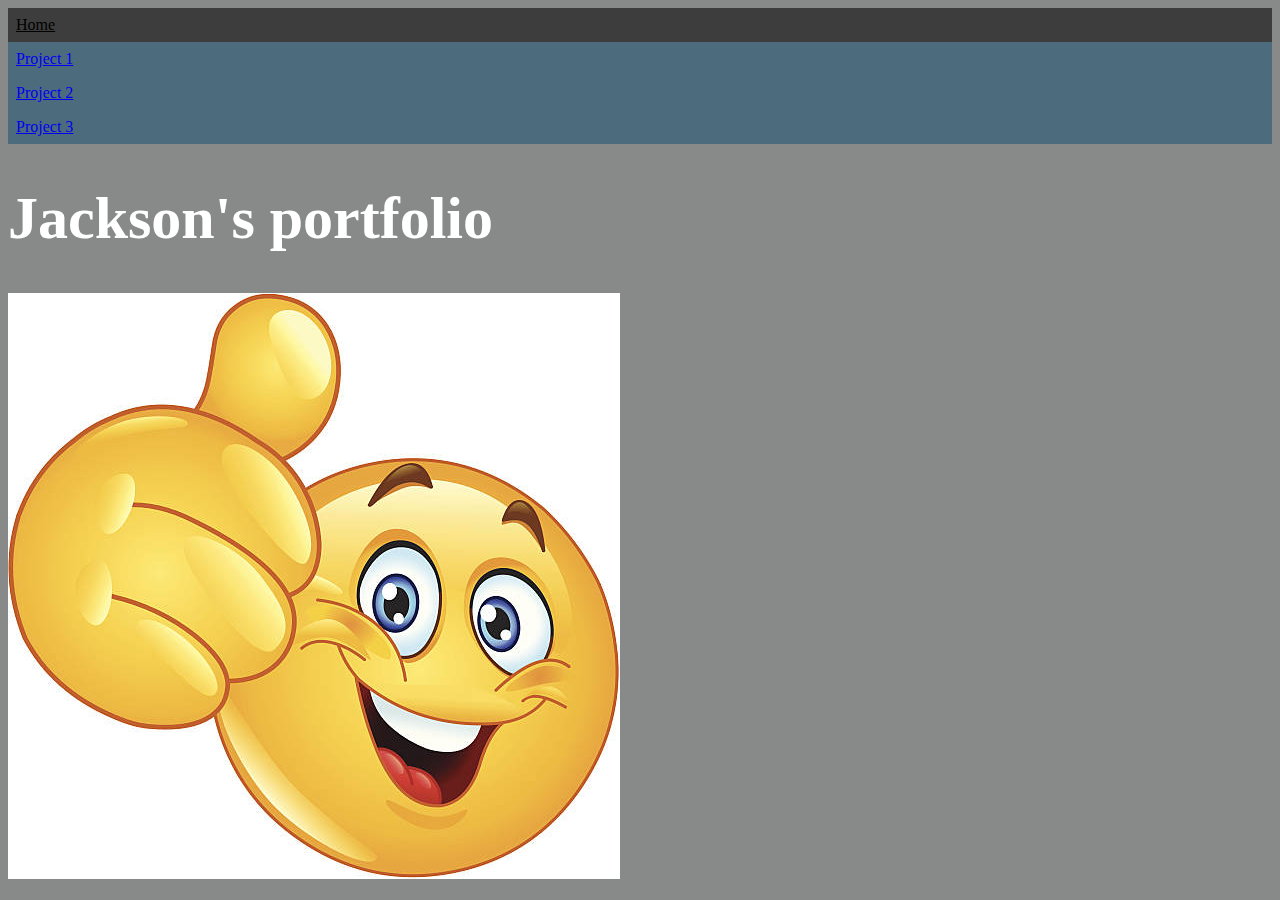
<file: index.html>
<!DOCTYPE html>
<html lang="en">
<head>
    <meta charset="UTF-8">
    <meta name="viewport" content="width=device-width, initial-scale=1.0">
    <title>Document</title>
    <link rel="stylesheet" href="style.css"/>

</head>
<body>
  <body text="white"></body>
<div class="topnav">
  <a class="active" href="index.html">Home</a>
  <a href="project1.html">Project 1</a>
  <a href="project2.html">Project 2</a>
  <a href="project3.html">Project 3</a>
</div>
<h1 class="Jackson">Jackson's portfolio</h1>
<img src="happy.jpg" alt="happy emoji">
</head>
</body>
</html>
</file>
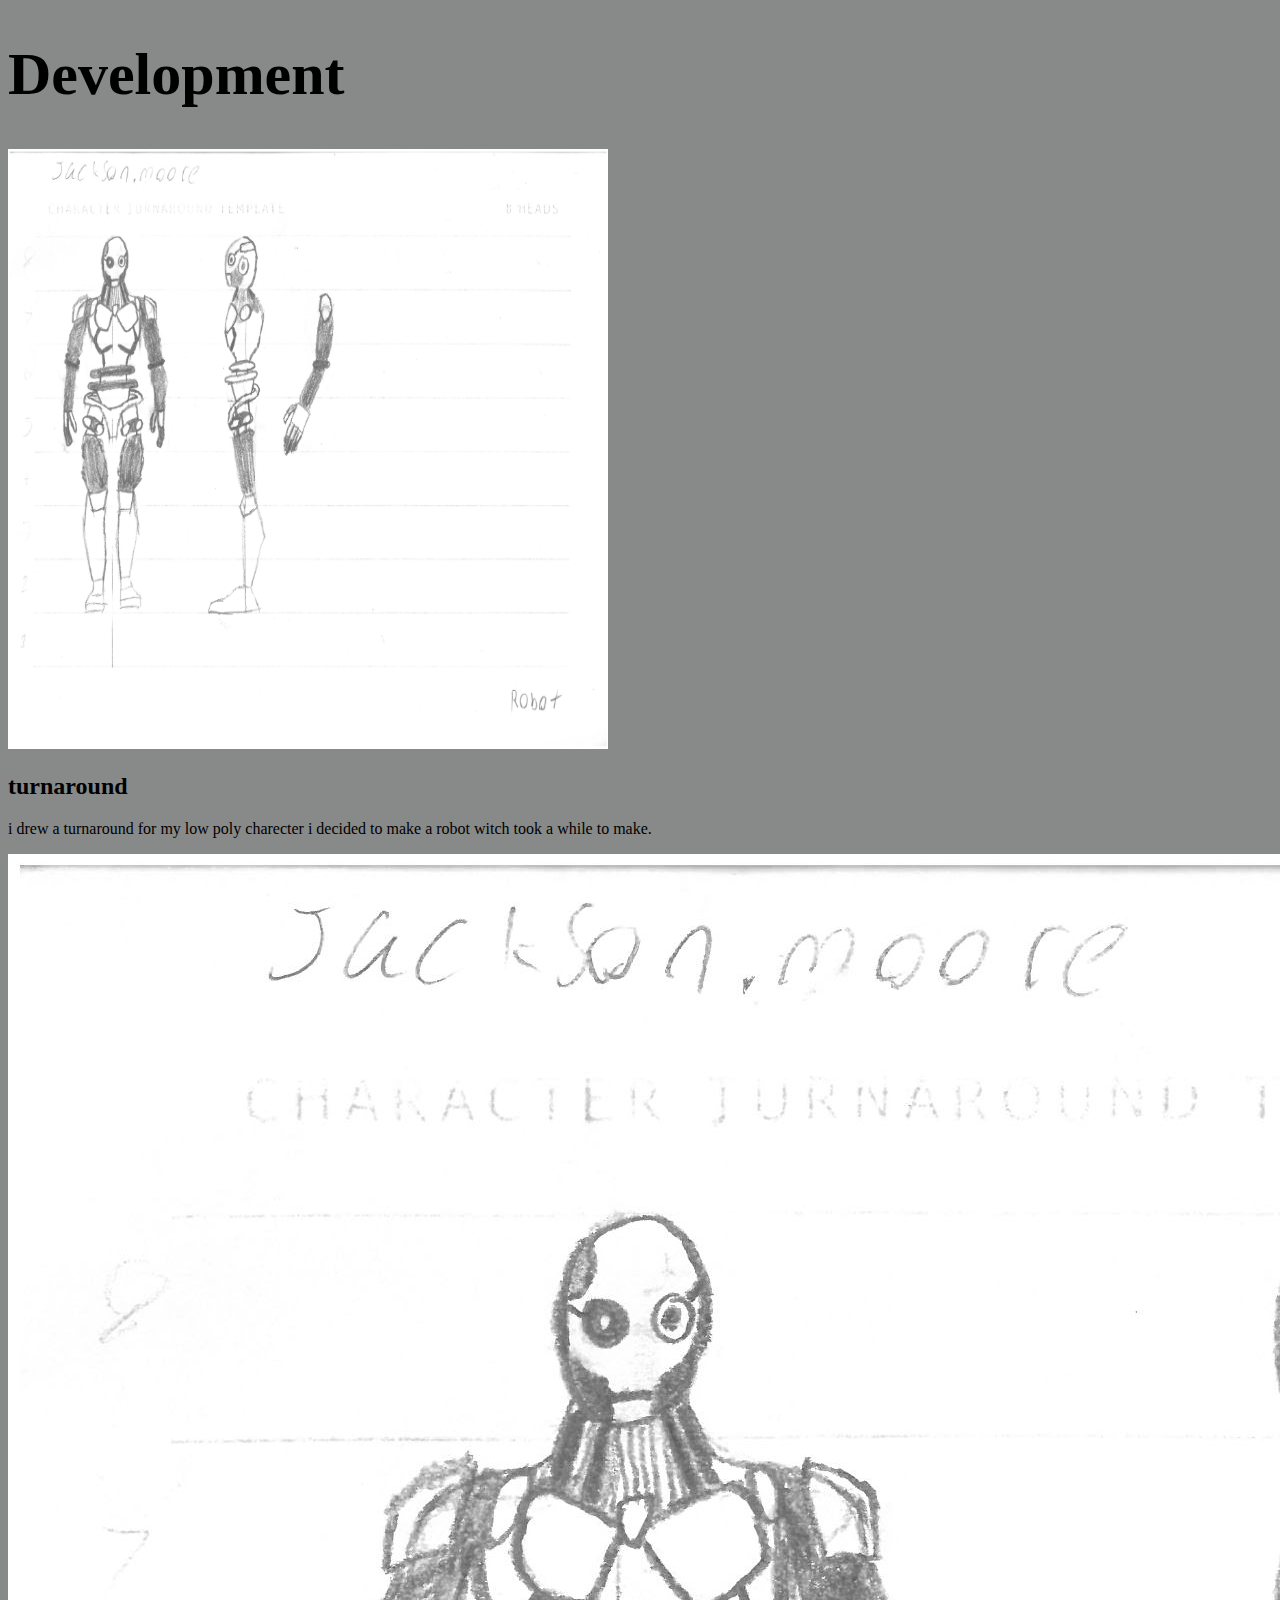
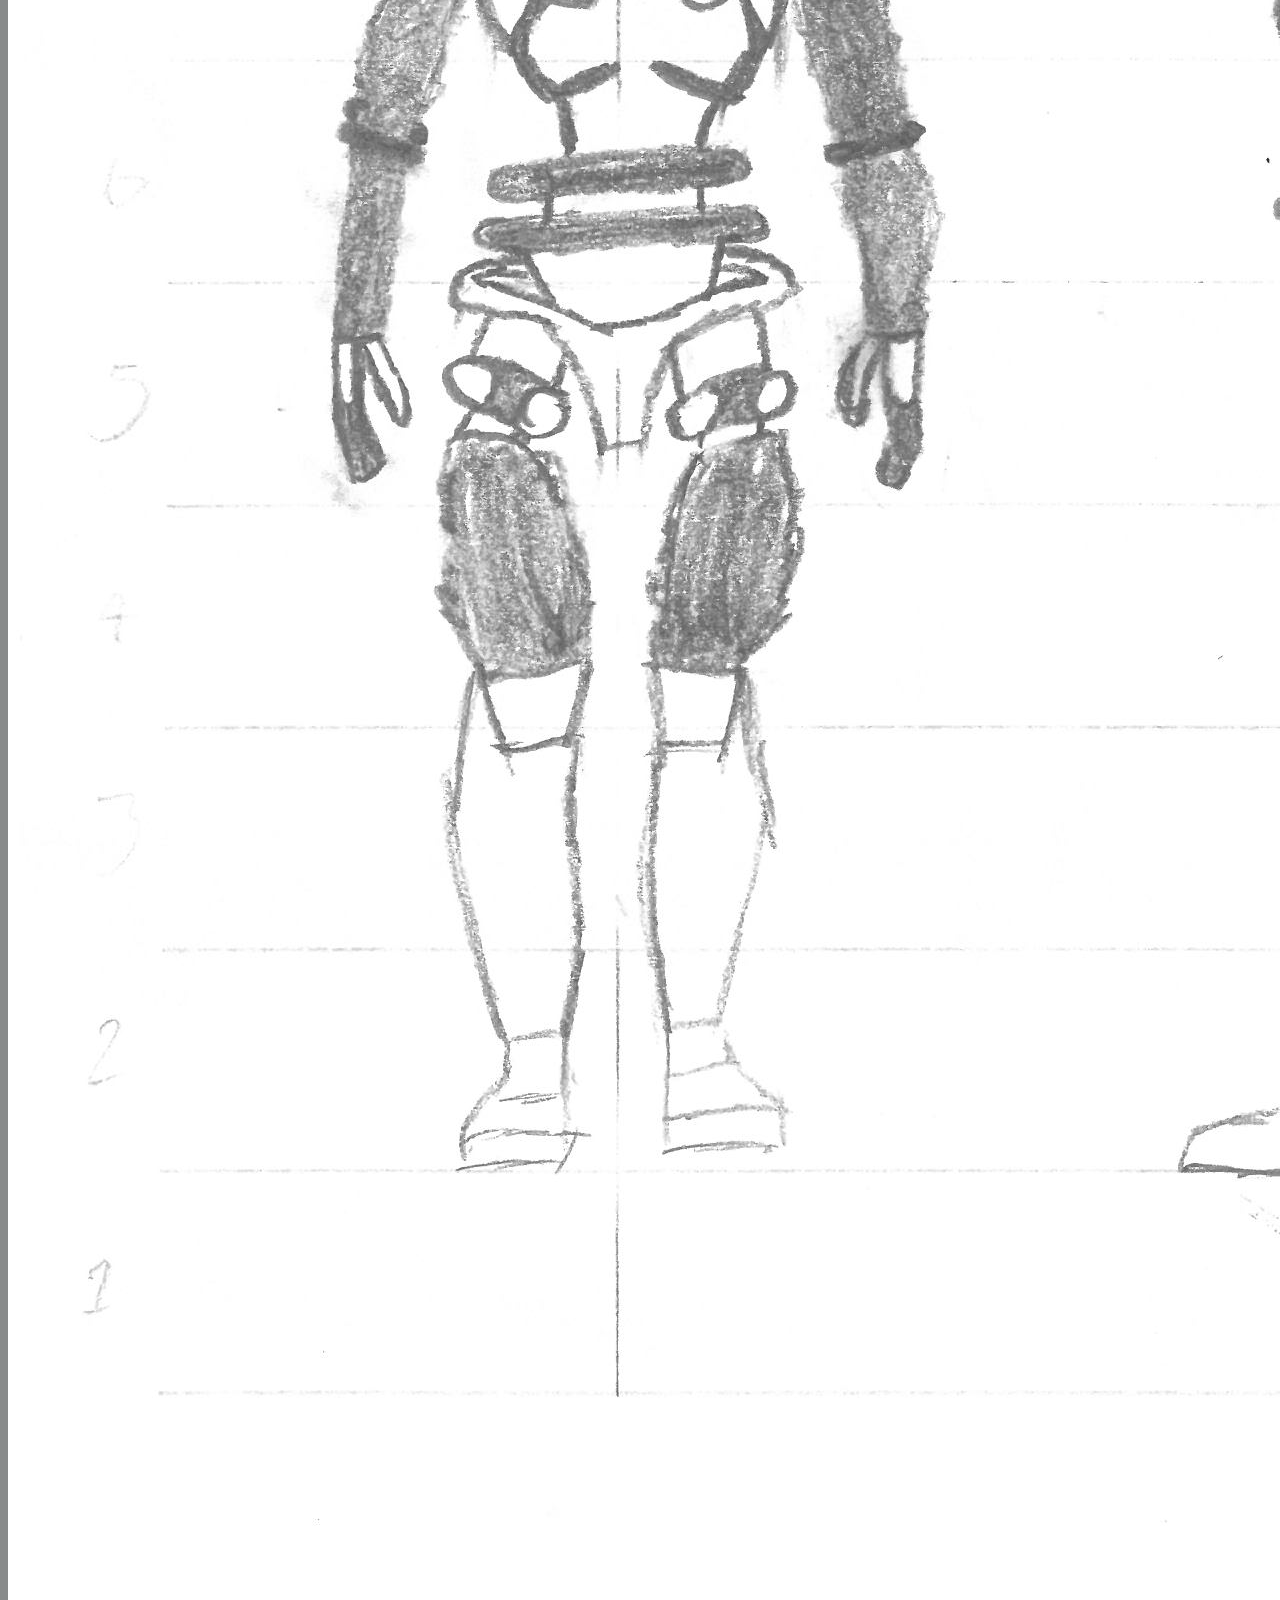
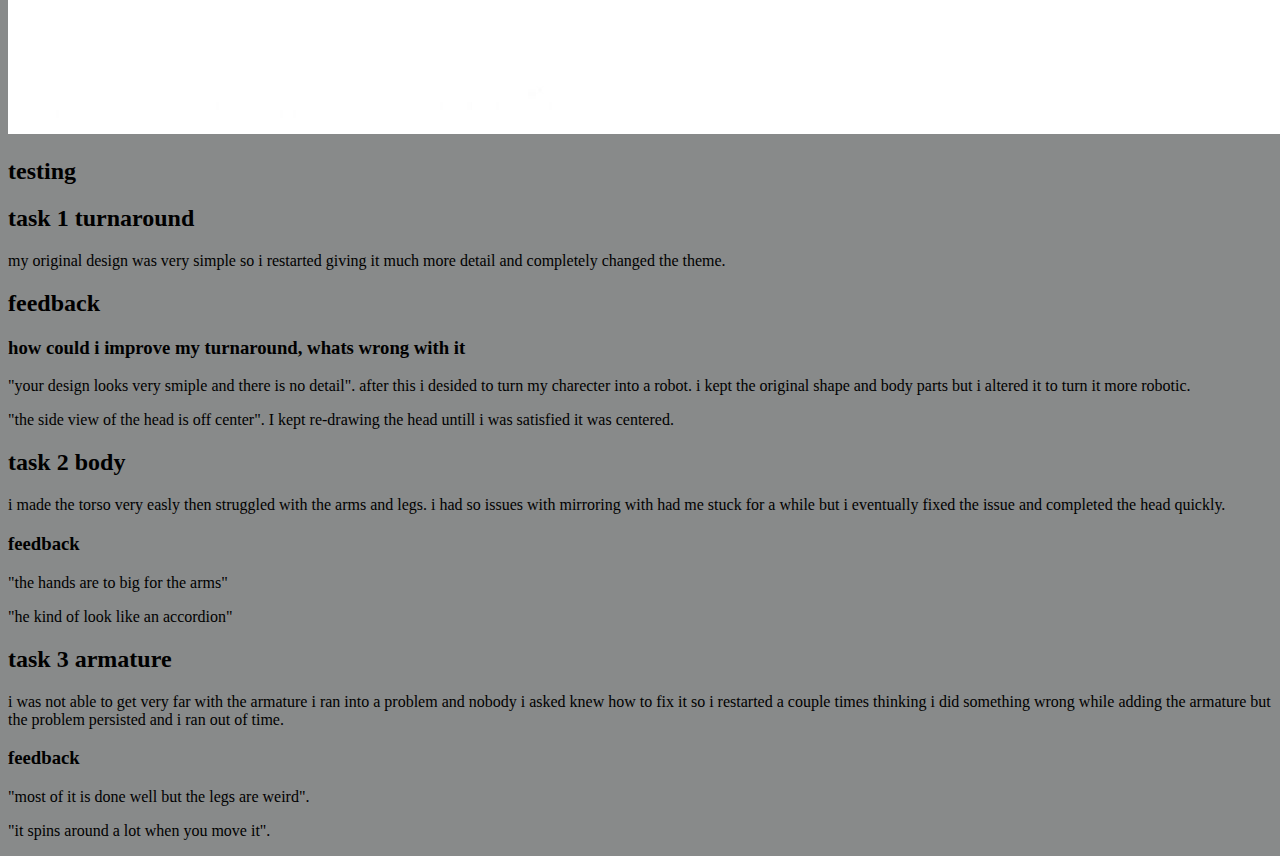
<file: development.html>
<!DOCTYPE html>
<html lang="en">
<head>
    <link rel="stylesheet" href="style.css">
    <meta charset="UTF-8">
    <meta name="viewport" content="width=device-width, initial-scale=1.0">
    <title>Document</title>
</head>
<h1>Development</h1>
<img class="turn"src="turnaround.jpg" alt="turnaround">
<body>
<h2>turnaround</h2>
<p>i drew a turnaround for my low poly charecter i decided to make a robot 
    witch took a while to make.</p>
<img src="turnaround.jpg" alt="turnaround">
<h2>testing</h2>
<h2>task 1 turnaround</h2>
<p>my original design was very simple so i restarted giving it much more detail and completely 
   changed the theme.
</p>
<h2>feedback</h2>
<h3>how could i improve my turnaround, whats wrong with it</h3>
<P>"your design looks very smiple and there is no detail". after this i desided to turn my charecter into a robot. 
    i kept the original shape and body parts but i altered it to turn it more robotic.</P>
<p>"the side view of the head is off center". I kept re-drawing the head untill i was satisfied it was centered.</p>
 <h2>task 2 body</h2>
 <p>i made the torso very easly then struggled with the arms and legs. i had so issues with mirroring with had me stuck for a while
    but i eventually fixed the issue and completed the head quickly.
 </p>
<h3>feedback</h3>
<p>"the hands are to big for the arms"</p>
<p>"he kind of look like an accordion"</p>
 <h2>task 3 armature</h2>
 <p>i was not able to get very far with the armature i ran into a problem and nobody i asked knew how to fix it so i restarted 
    a couple times thinking i did something wrong while adding the armature but the problem persisted and i ran out of time.
 </p>
 <h3>feedback</h3>
 <p>"most of it is done well but the legs are weird".</p>
 <p>"it spins around a lot when you move it".</p>
</body>
</html>
</file>
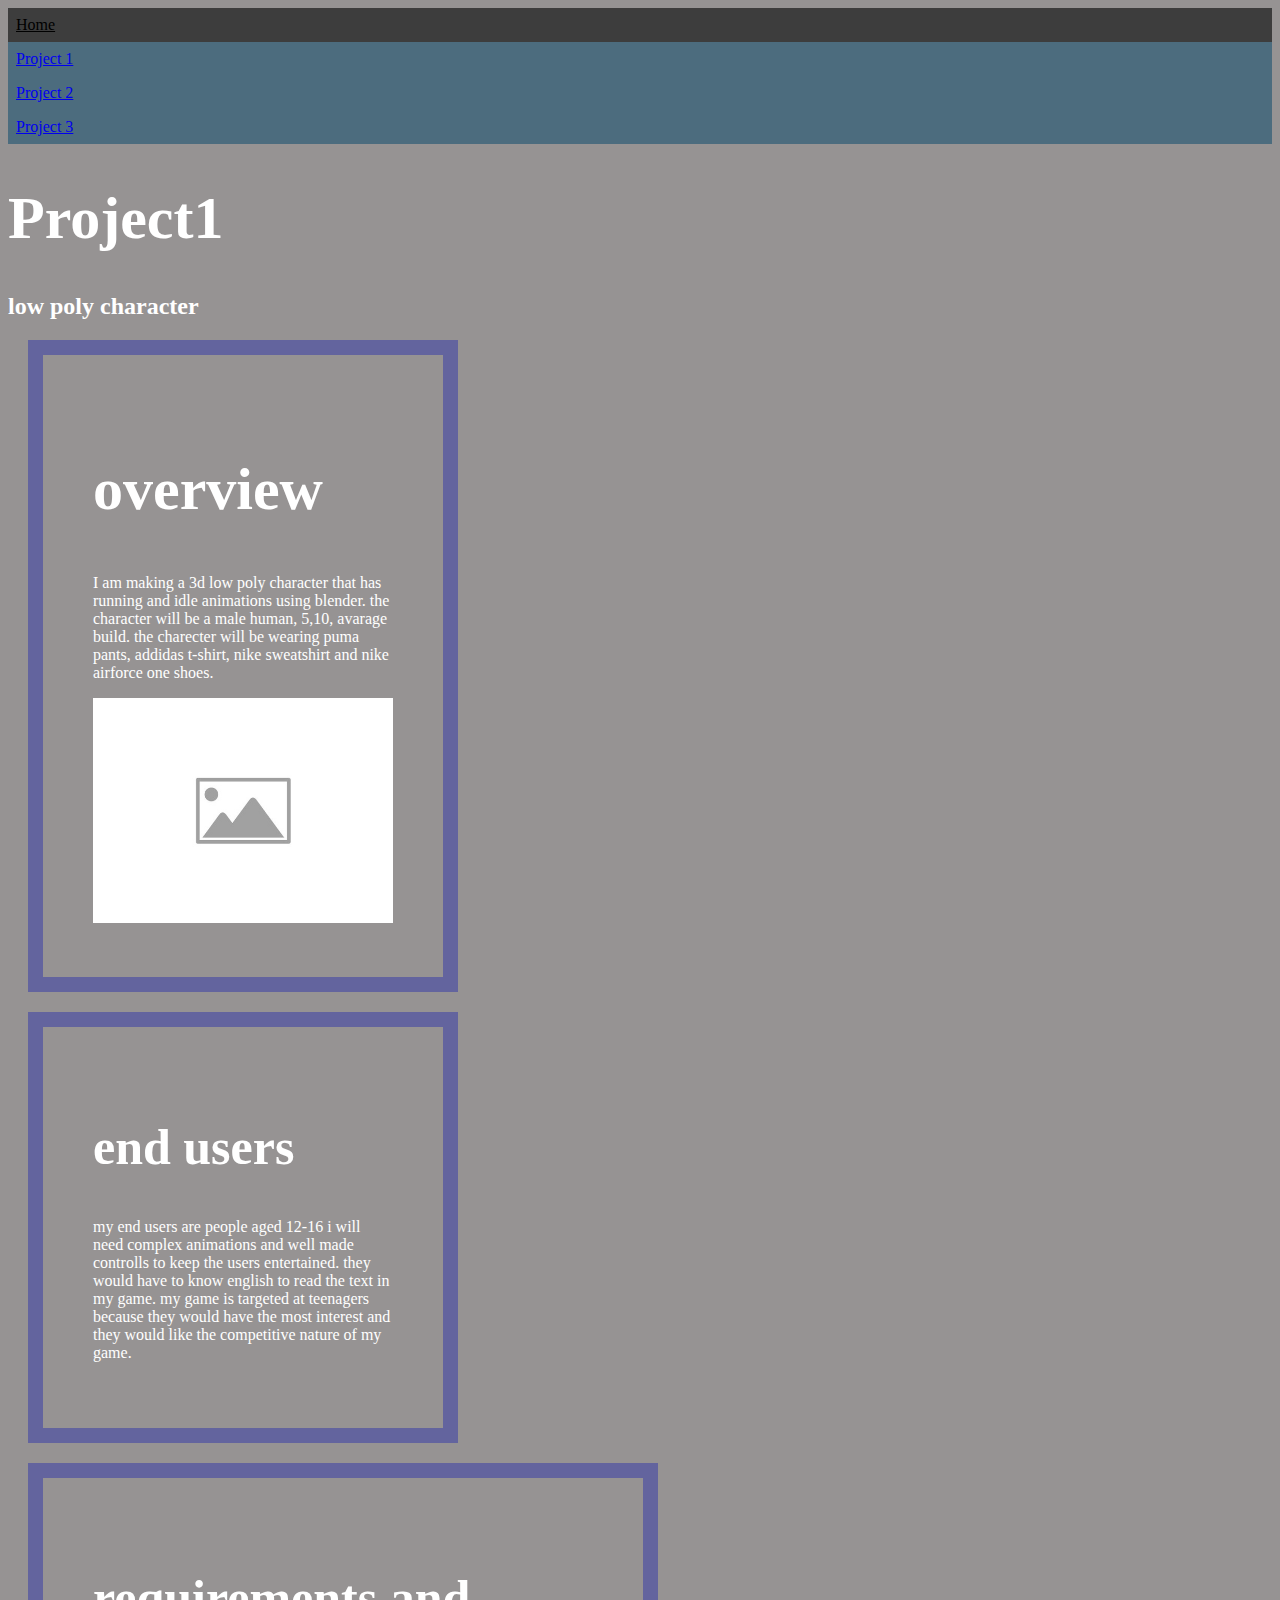
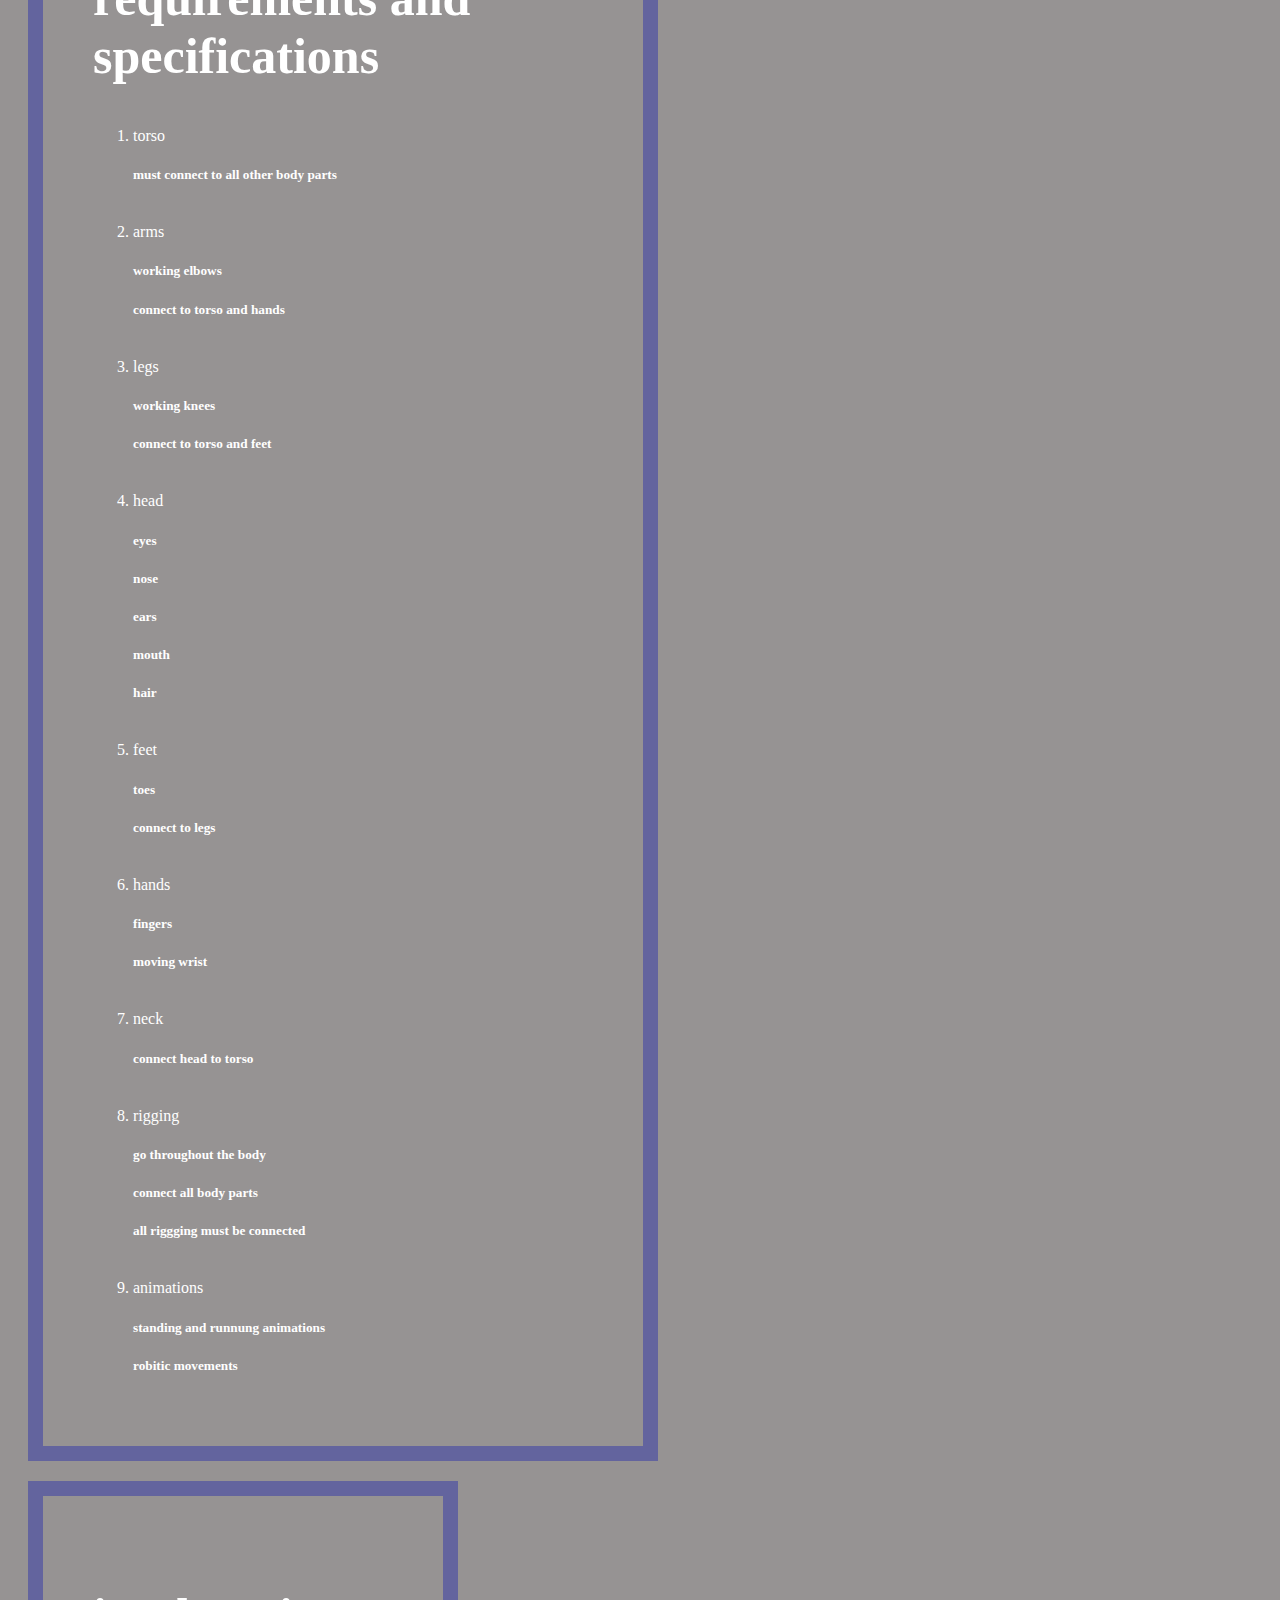
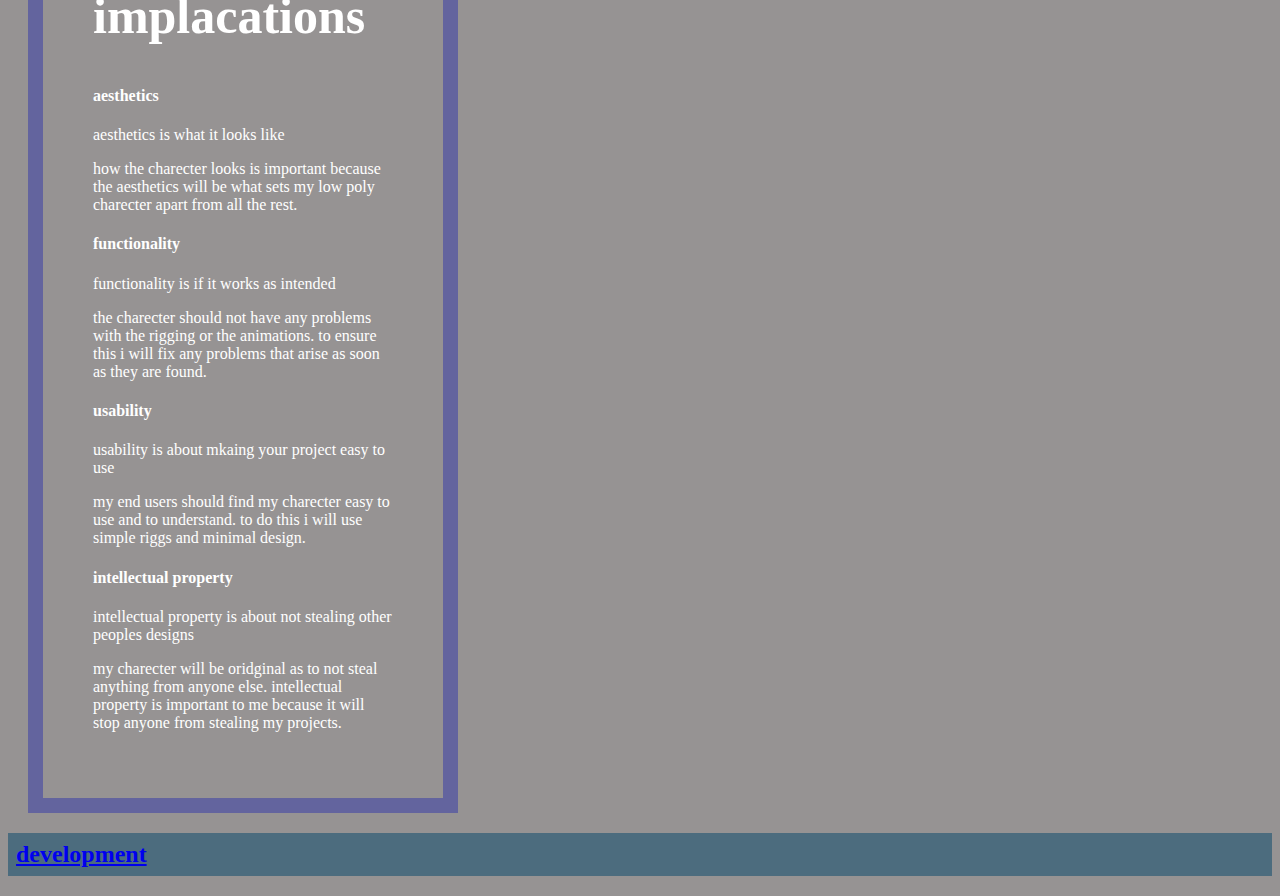
<file: project1.html>
<!DOCTYPE html>
<html lang="en">
<head>
    <link rel="stylesheet" href="style.css">
    <meta charset="UTF-8">
    <meta name="viewport" content="width=device-width, initial-scale=1.0">
    <title>Document</title>
</head>

<body class="project1">

</body><div class="topnav">
    <a class="active" href="index.html">Home</a>
    <a href="project1.html">Project 1</a>
    <a href="project2.html">Project 2</a>
    <a href="project3.html">Project 3</a>
  </div>
  <h1>Project1</h1>
<H2>low poly character</H2>
<div class="sussy">
<h2 class="overview">overview</h2>
<p>I am making a 3d low poly character that has running and idle animations using blender.
   the character will be a male human, 5,10, avarage build.
    the charecter will be wearing puma pants, addidas t-shirt, nike sweatshirt and nike 
    airforce one shoes. 

</p>
<img class="image" src="placeholder-image.jpg" alt="image">
</div>
<div class="border2">
  <h2 class="end">end users</h2>
<p> my end users are people aged 12-16 i will need complex animations and 
  well made controlls to keep the users entertained. they would have to 
  know english to read the text in my game. my game is targeted at teenagers
  because they would have the most interest and they would like the competitive nature
  of my game.
</p>
</div>

<div class="requirements"><h2 class="req">requirements and specifications</h2>
  <ol>
    <li>torso</li>
    <br>
<h5>must connect to all other body parts</h5>
<br>
    <li>arms</li>

    <br>
<h5>working elbows</h5>
<h5>connect to torso and hands</h5>
<br>
    <li>legs</li>

    <br>
<h5> working knees</h5>
<h5> connect to torso and feet</h5>
<br>
    <li>head</li>

    <br>
<h5>eyes</h5>
<h5>nose</h5>
<h5>ears</h5>
<h5>mouth</h5>
<h5>hair</h5>
<br>
    <li>feet</li>

    <br>
<h5>toes</h5>
<h5>connect to legs</h5>
<br>
    <li>hands</li>

    <br>
<h5>fingers</h5>
<h5>moving wrist</h5>
<br>
    <li>neck</li>

    <br>
<h5>connect head to torso</h5>
<br>
    <li>rigging</li>

    <br>
<h5>go throughout the body</h5>
<h5>connect all body parts</h5>
<h5>all riggging must be connected</h5>
<br>
    <li>animations</li>
    <br>
    <h5>standing and runnung animations</h5>
    <h5>robitic movements</h5>
  </ol>
 </div>
 
 <div class="imp">
  <h2 class="impla">implacations</h2>
 <h4>aesthetics</h4>
 <p>aesthetics is what it looks like</p>
 <p>how the charecter looks is important because the aesthetics will 
  be what sets my low poly charecter apart from all the rest.
 </p>
 <h4>functionality</h4>
 <p>functionality is if it works as intended</p>
 <p>the charecter should not have any problems with the rigging or the 
  animations. to ensure this i will fix any problems that arise as 
  soon as they are found.
 </p>
 <h4>usability</h4>
 <p>usability is about mkaing your project easy to use</p>
 <p>my end users should find my charecter easy to use
  and to understand. to do this i will use simple riggs and 
  minimal design.
  <h4>intellectual property</h4>
  <p>intellectual property is about not stealing other peoples designs</p>
  <p>my charecter will be oridginal as to not steal anything from anyone else.
    intellectual property is important to me because it will stop anyone from 
    stealing my projects.
  </p>
 </p>
</div>
<h2><a href="development.html">development</a></h2>
</body>
</html>
</file>
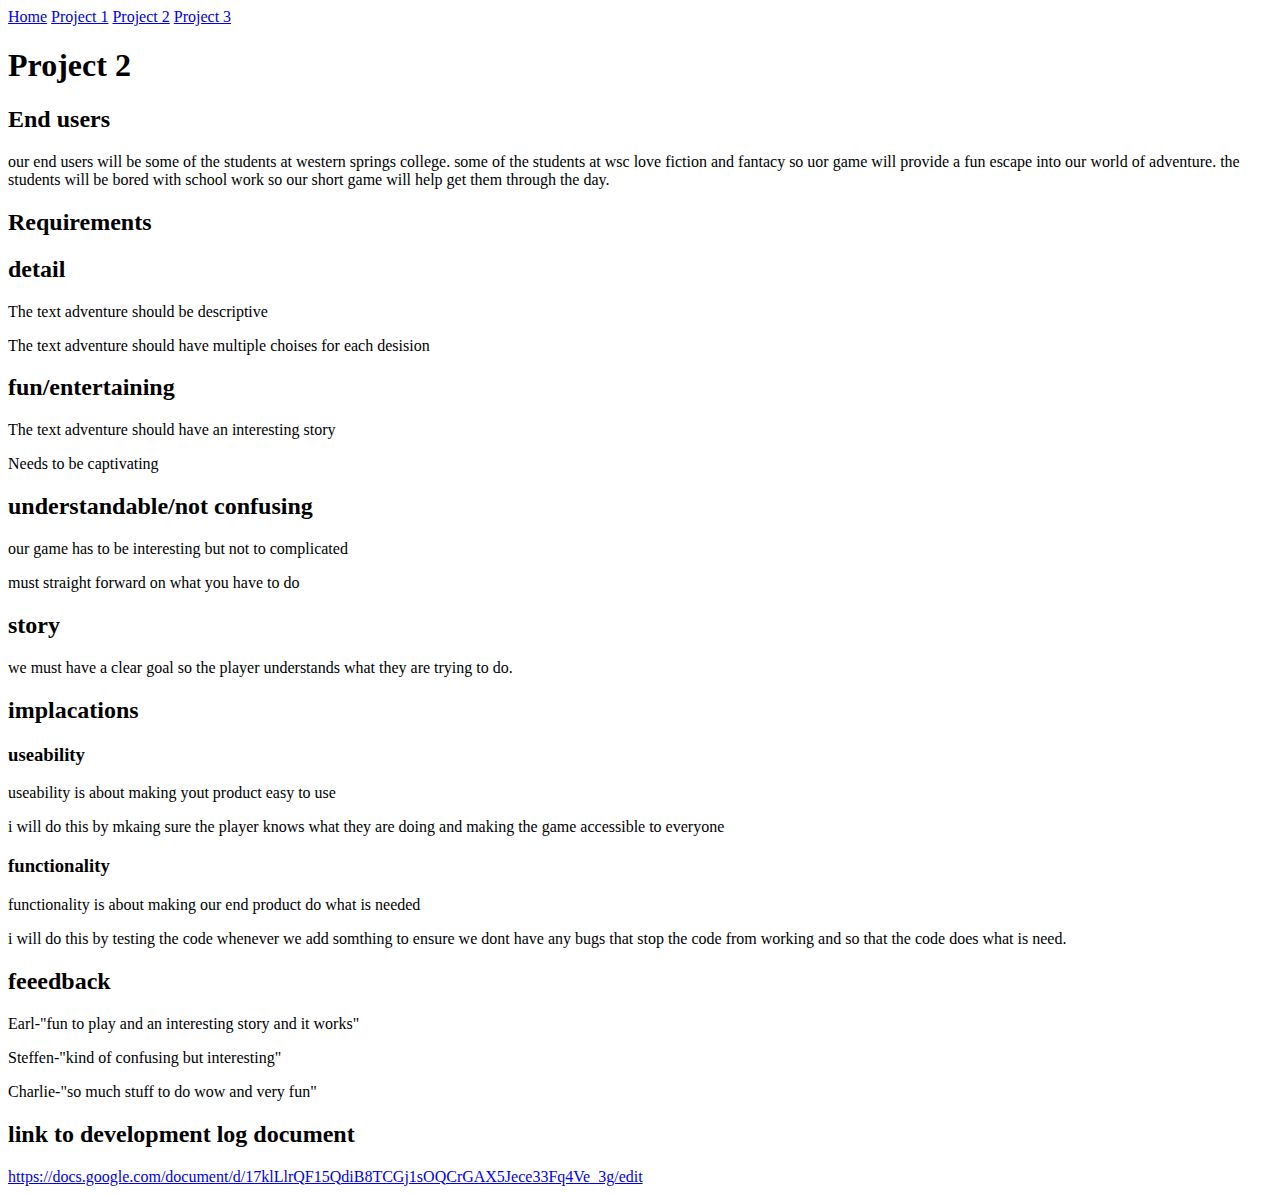
<file: project2.html>
<!DOCTYPE html>
<html lang="en">
<head>
    <meta charset="UTF-8">
    <meta name="viewport" content="width=device-width, initial-scale=1.0">
    <title>Document</title>
</head>
<div class="topnav">
    <a class="active" href="index.html">Home</a>
    <a href="project1.html">Project 1</a>
    <a href="project2.html">Project 2</a>
    <a href="project3.html">Project 3</a>
  </div>
  <h1>Project 2</h1>
<body>
  <h2> End users</h2>
  <p> our end users will be some of the students at western springs college. some of the students 
    at wsc love fiction and fantacy so uor game will provide a fun escape into our world
    of adventure. the students will be bored with school work so our short game will help
   get them through the day. 
  </p>
 
  <h2> Requirements</h2>
  
  <h2>detail</h2>
  <p>The text adventure should be descriptive</p>
  <p>The text adventure should have multiple choises for each desision</p>
 
  <h2>fun/entertaining</h2>
  <p>The text adventure should have an interesting story</p>
  <p>Needs to be captivating</p>

  <h2>understandable/not confusing</h2>
  <p>our game has to be interesting but not to complicated</p>
  <p>must straight forward on what you have to do</p>

  <h2>story</h2>
  <p>we must have a clear goal so the player understands what they are trying to do.
  </p>

  <h2>implacations</h2>

  <h3>useability</h3>
  <p>useability is about making yout product easy to use </p>
  <p>i will do this by mkaing sure the player knows what they are doing and making the game 
    accessible to everyone 
  </p>

  <h3>functionality</h3>
  <p>functionality is about making our end product do what is needed</p>
  <p>i will do this by testing the code whenever we add somthing to ensure we dont have any bugs 
    that stop the code from working and so that the code does what is need. 
  </p>
  <h2>feeedback</h2>
  <p>Earl-"fun to play and an interesting story and it works"</p>
  <p>Steffen-"kind of confusing but interesting"</p>
  <p>Charlie-"so much stuff to do wow and very fun"</p>
  <h2>link to development log document</h2>
  <a href="https://docs.google.com/document/d/17klLlrQF15QdiB8TCGj1sOQCrGAX5Jece33Fq4Ve_3g/edit">https://docs.google.com/document/d/17klLlrQF15QdiB8TCGj1sOQCrGAX5Jece33Fq4Ve_3g/edit</a>
</body>
</html>
</file>
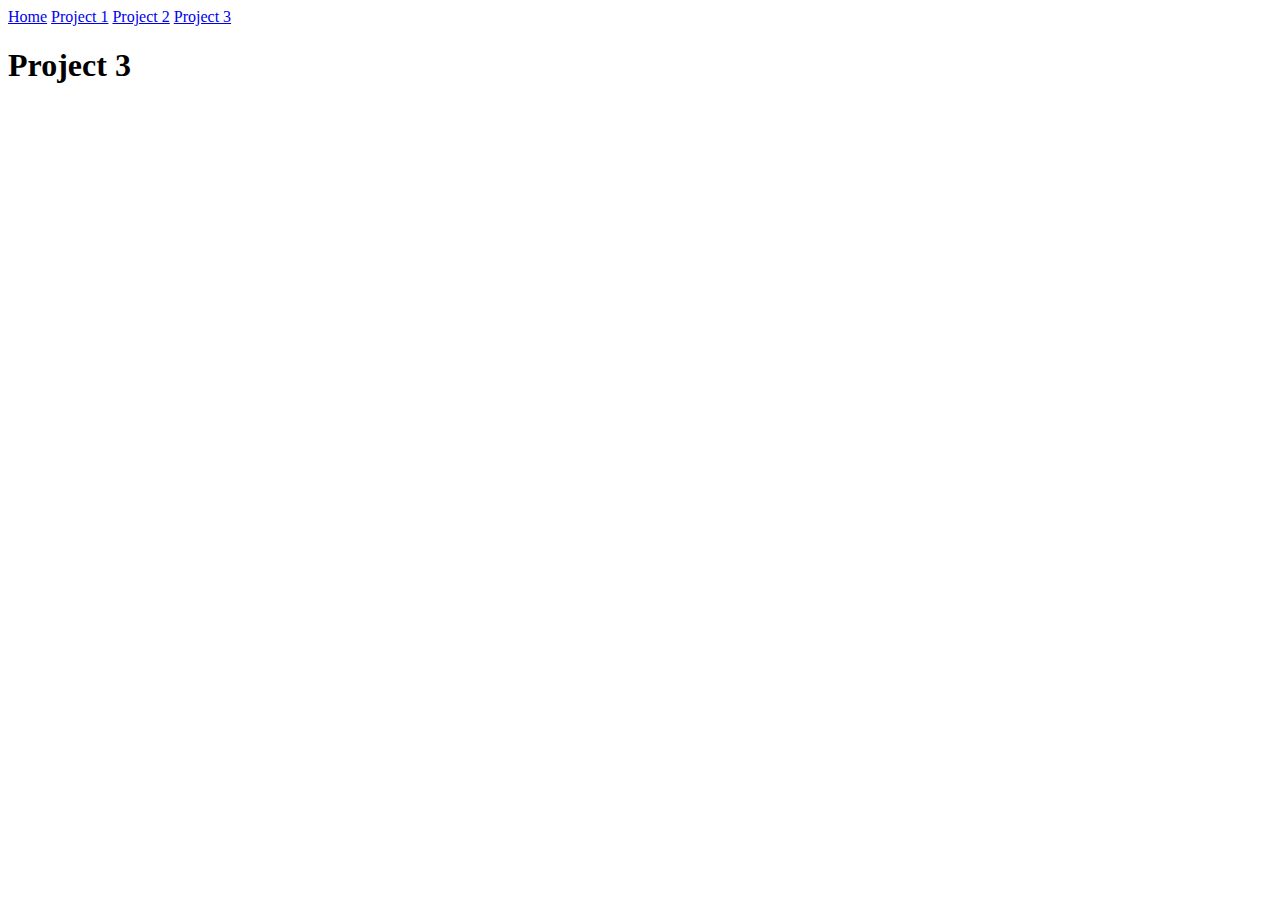
<file: project3.html>
<!DOCTYPE html>
<html lang="en">
<head>
    <meta charset="UTF-8">
    <meta name="viewport" content="width=device-width, initial-scale=1.0">
    <title>Document</title>
</head>
<div class="topnav">
    <a class="active" href="index.html">Home</a>
    <a href="project1.html">Project 1</a>
    <a href="project2.html">Project 2</a>
    <a href="project3.html">Project 3</a>
  </div>
  <h1>Project 3</h1>
<body>
    
</body>
</html>
</file>
<file: style.css>
/* Add a black background color to the top navigation */
.topnav {
  background-color: #a9aab1;
  overflow: hidden;
}

/* Style the links inside the navigation bar */
.topnav :active {
  float: left;
  color: #000000;
  text-align: center;
  padding: 14px 16px;
  text-decoration: none;
  font-size: 17px;
}

/* Change the color of links on hover */
.topnav a:hover {
  background-color: #b2b4b4;
  color: black;
}

/* Add a color to the active/current link */
.topnav a.active {
  background-color: #3d3d3d;
  color:#000000;
}

body {
  background-color: #888a8a;
}

h1{font-size: xx-large;}
h1{font: 900;}

.project1{background-color: rgb(150, 147, 147);}

li {
    float: left;
  }
  
  a {
    display: block;
    padding: 8px;
    background-color: #4c6c7e;
  }
.Jackson{
  color: white;
  font-family: Georgia, 'Times New Roman', Times, serif;
}
h1 {
  font-size: 60px;
}
.project1{
  color: white;
}
.sussy {
  width: 300px;
  border: 15px solid rgb(99, 100, 158);
  padding: 50px;
  margin: 20px;
}
.border2 {
  width: 300px;
  border: 15px solid rgb(99, 100, 158);
  padding: 50px;
  margin: 20px;
}
.overview{
  font-size: 60px;
}
.requirements {
  width: 500px;
  border: 15px solid rgb(99, 100, 158);
  padding: 50px;
  margin: 20px;
}
.end{
  font-size: 50px;
}
.req{
  font-size: 50px;
}
.image{
  width: 300px;
}
.imp{
  width: 300px;
  border: 15px solid rgb(99, 100, 158);
  padding: 50px;
  margin: 20px;
}
.impla{
  font-size: 50px;
}
.turn{
  width: 600px;
  height: 600px;
}
</file>
